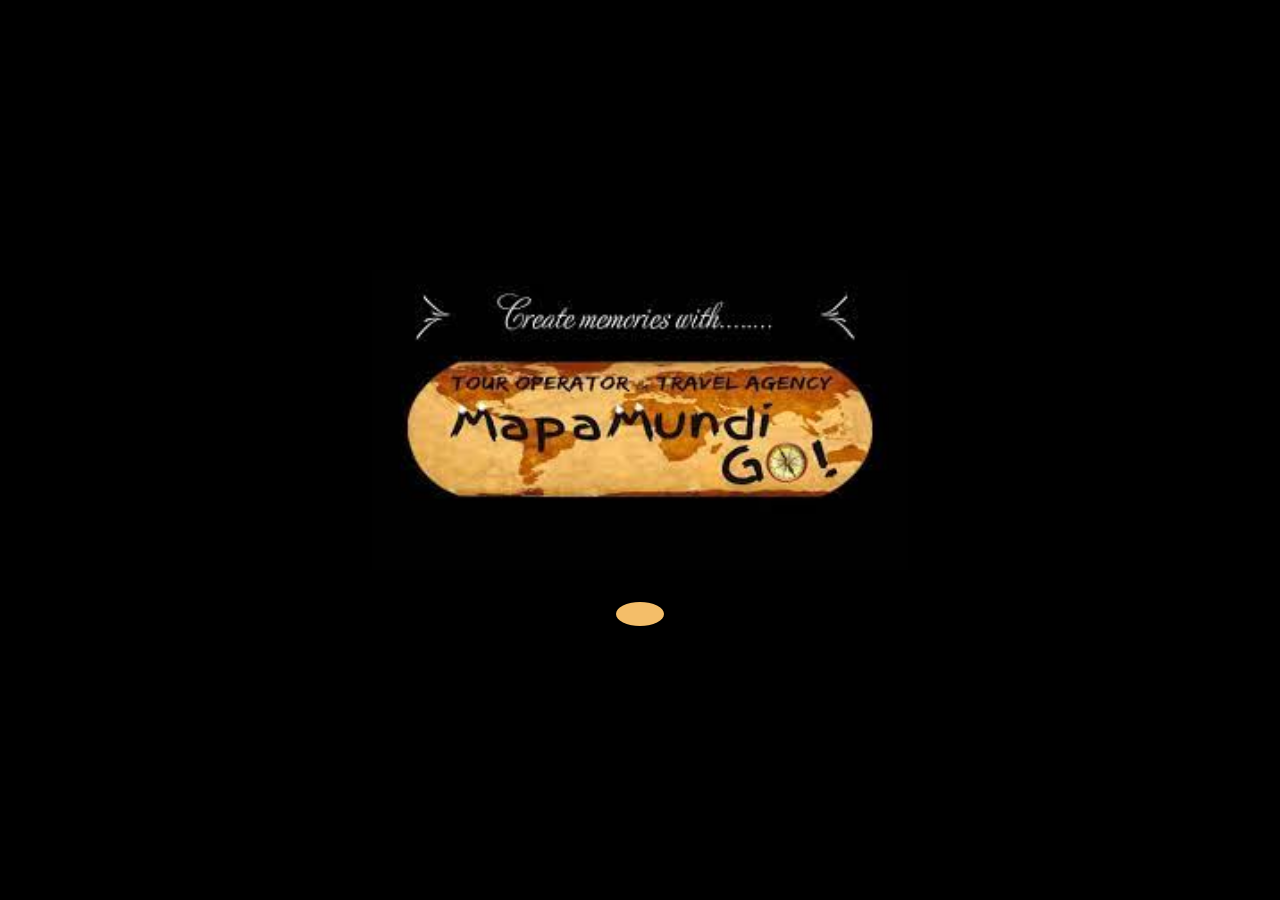
<file: html/index.html>
<!DOCTYPE html>
<html lang="en">
<head>
    <meta charset="UTF-8">
    <meta http-equiv="X-UA-Compatible" content="IE=edge">
    <meta name="viewport" content="width=device-width, initial-scale=1.0">
    <title>MapaMundiGo</title>
    <link rel="stylesheet" href="../css/index.css">
    <script src="../js/index.js"></script>
    <link rel="shortcut icon" href="../img/icon.jpeg" type="image/x-icon">
</head>
<body>
    <div class="container">
        <figure>
            <img src="../img/logo .jpeg" alt="logo">
        </figure>
    </div>
    <span class="loader"></span>
</body>
</html>
</file>
<file: css/index.css>
html, body{
    margin: 0;
    padding: 0;
   background-color: black;
    background-size: cover;
    height: 99vh;
    display: flex;
    align-items: center;
    justify-content: center;
    flex-direction: column;
}

figure img{
    height: 300px;
}

.loader {
    font-size:48px;
    color: #F4BE69;
    width: 1em;
    height: 1em;
    box-sizing: border-box;
    background-color: currentcolor;
    position: relative;
    border-radius: 50%;
    transform: rotateX(-60deg) perspective(1000px);
  }
  .loader:before,
  .loader:after {
    content: '';
    display: block;
    position: absolute;
    box-sizing: border-box;
    top: 0;
    left: 0;
    width: inherit;
    height: inherit;
    border-radius: inherit;
    animation: flowerFlow 1s ease-out infinite;
  }
  .loader:after {
    animation-delay: .4s;
  }

  @keyframes flowerFlow {
    0% {
      opacity: 1;
      transform: rotate(0deg);
      box-shadow: 0 0 0 -.5em currentcolor,
      0 0 0 -.5em currentcolor,
      0 0 0 -.5em currentcolor,
      0 0 0 -.5em currentcolor,
      0 0 0 -.5em currentcolor,
      0 0 0 -.5em currentcolor,
      0 0 0 -.5em currentcolor,
      0 0 0 -.5em currentcolor;
    }
    100% {
      opacity: 0;
      transform: rotate(180deg);
      box-shadow: -1em -1em 0 -.35em currentcolor,
      0 -1.5em 0 -.35em currentcolor,
      1em -1em 0 -.35em currentcolor,
      -1.5em 0 0 -.35em currentcolor,
      1.5em -0 0 -.35em currentcolor,
      -1em 1em 0 -.35em currentcolor,
      0 1.5em 0 -.35em currentcolor,
      1em 1em 0 -.35em currentcolor;
    }
  }

@media (max-width:680px){
    html, body{
        background-color: rgb(0, 0, 0);
    }
    figure img{
        width: 400px;
        height: 200px;
    }

}

@media (max-width:480px){
    html, body{
        background-color: rgb(0, 0, 0);
    }
    figure img{
        width: 300px;
        height: 150px;
    }
}  


@media (max-width:375px){
    html, body{
        background-color: rgb(0, 0, 0);
    }
    figure img{
        width: 200px;
        height: 100px;
    }
}
</file>
